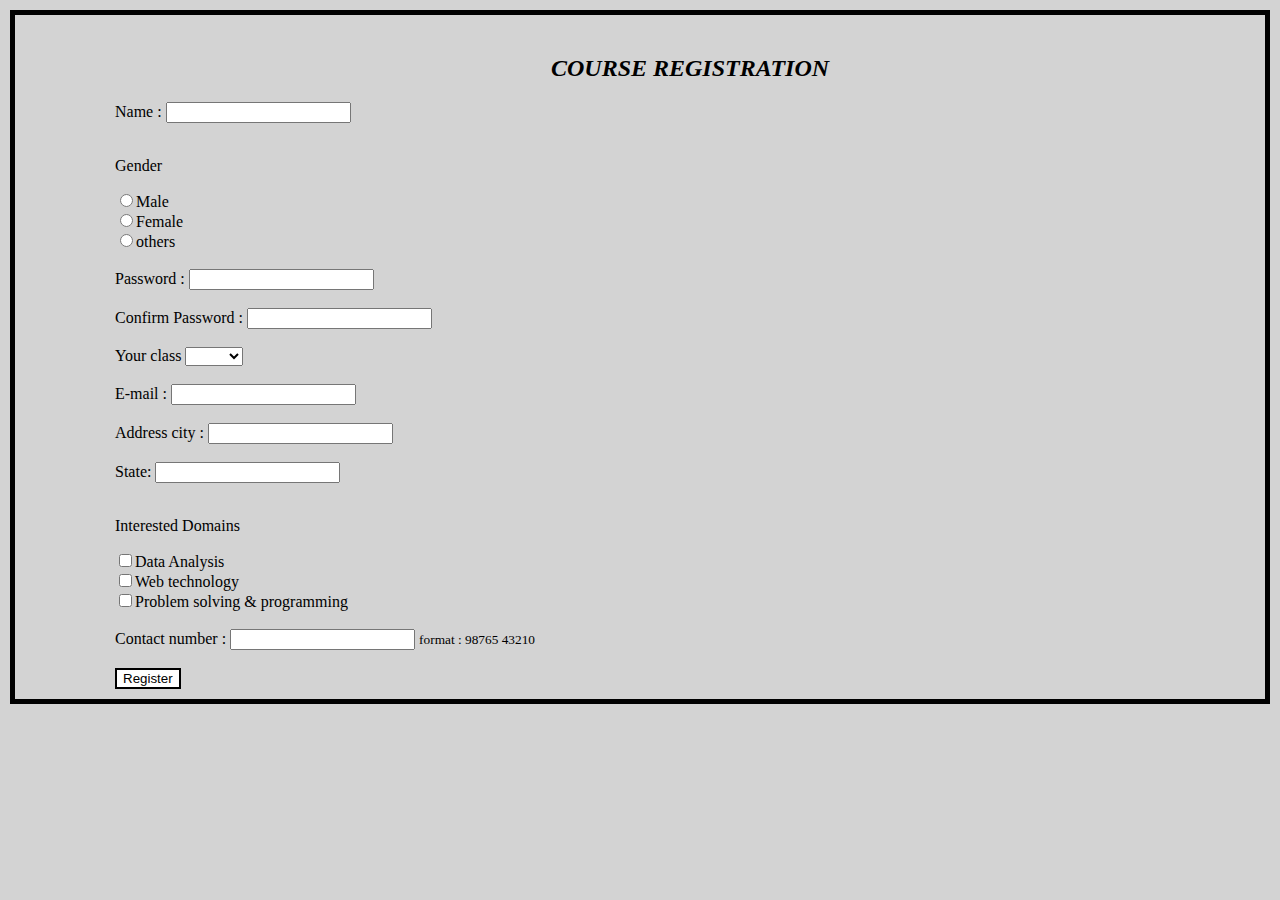
<file: index.html>
<!DOCTYPE html>
<html lang="en">
<head>
    <title>form validation</title>
    <script>
    function validation()
     {
    var x=document.myform.name.value;
    if(x=="")
    {
        alert("Name should not be empty");
        return false;
    }
    if(!isNaN(x))
    {
        alert("please enter valid username");
        document.myform.name.select();
        return false;
    }
    if(x.length<5 || x.length >20)
        {
            alert("please enter username with 5 to 20 letters");
            return false;
        }
       
    var rb=document.myform.gender.value;
    var status=0;
    for(var i=0;i<rb.length;i++)
    {
        if(rb[i].checked=true)
        {
            status=1;
        }
    } 
    if(status==0)
    {
        alert("select the gender");
        return false;
    }
    var pass= document.myform.pswrd.value;
    var cnfmwrd=document.myform.cfmwrd.value;
    if(pass=="")
    {
        alert("set your password")
        return false;
    }
    if(cnfmwrd=="")
    {
        alert("confirm the password")
        return false;
    }
    if(pass!=cnfmwrd)
    {
        alert("Verify the password")
        return false;
    }
    var select=document.myform.class;
    if(select.selectedIndex < 1) {
          alert("Select your class");
          return false;
        }
    var email=document.myform.email.value;
    if(email == "") {
          alert("Please enter a valid e-mail address.");
          return false;
        }
        if(email.indexOf("@", 0) < 0) {
          alert("Please enter a valid e-mail address.");
          return false;
        }
     var y=document.myform.city.value;
    if(y=="")
    {
        alert("city should not be empty");
        return false;
    }
    var z=document.myform.state.value;
    if(z=="")
    {
        alert("Mention your state");
        return false;
    }
    if((myform.interest[0].checked==0)&&(myform.interest[1].checked==0)&&(myform.interest[2].checked==0))
    {
        alert("Please select any of the course to register")
        return false;
    }
        
    
    var contact=document.myform.number.value;
    if(contact=="")
    {
        alert("Enter your phone number")
        return false;
    }
    return true;
}

    </script>
    <link rel="stylesheet" href="./style.css">
</head>
<body class="body">
    <h2 class="h3">COURSE REGISTRATION</h2>
    <form action="./register.html" name="myform"  onsubmit="return validation()" >
    Name : <input type="text" name="name">
    <br>
    <br>
    <p>Gender</p>
    <input type="radio" name="gender" value="m">Male
    <br>
    <input type="radio" name="gender" value="f">Female
    <br>
    <input type="radio" name="gender" value="o">others
    <br>
    <br>
    Password : <input type="password" name="pswrd"  pattern="(?=.*\d)(?=.*[a-z])(?=.*[A-Z]).{8,}" title="Must contain at least one number and one uppercase and lowercase letter, and at least 8 or more characters">
    <br>
    <br>
    Confirm Password : <input type="password" name="cfmwrd">
    <br>
    <br>
    <label>Your class</label>
        <select type="text" name="class">
          <option></option>
          <option>AI-DS</option>
          <option>AI-ML</option>
        </select>
    <br>
    <br>
    E-mail : <input type="email" name="email">
    <br>
    <br>
    Address
    city : <input type="text" name="city">
    <br>
    <br>
    State: <input type="text" name="state">
    <br>
    <br>
    <p>Interested Domains</p>
    <input type="checkbox" name="interest" value="da">Data Analysis
    <br>
    <input type="checkbox" name="interest" value="wt">Web technology
     <br>
     <input type="checkbox" name="interest" value="psp">Problem solving & programming
     <br>
     <br>
     Contact number : <input type="tel" name="number" pattern="[0-9]{5} [0-9]{5}">
     <small>format : 98765 43210</small>
     <br>
     <br>
    <button type="submit" class="button">Register</button>
</form>
</body>
</html>
</file>
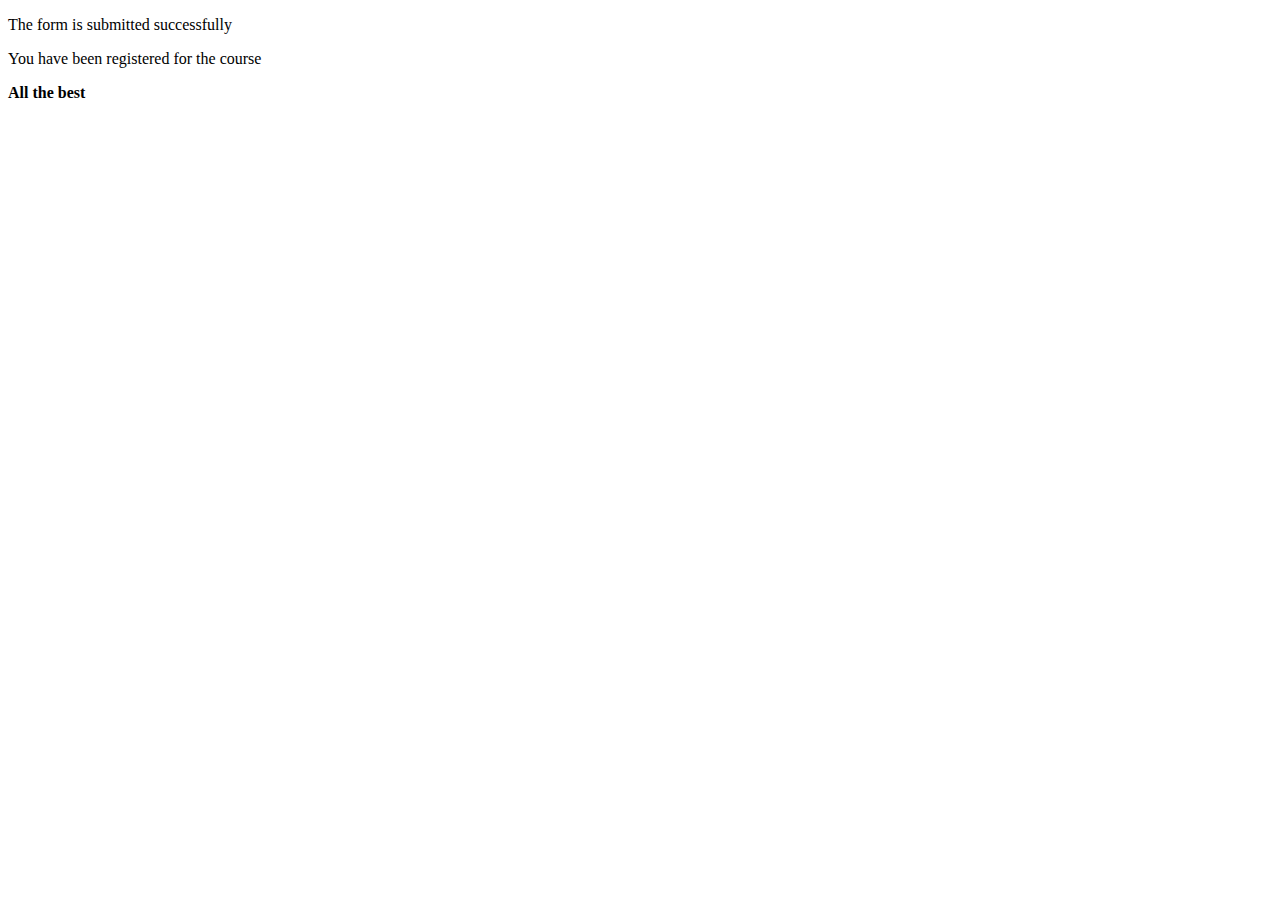
<file: register.html>
<!DOCTYPE html>
<html lang="en">
<head>
    <meta charset="UTF-8">
    <meta http-equiv="X-UA-Compatible" content="IE=edge">
    <meta name="viewport" content="width=device-width, initial-scale=1.0">
    <title>ok</title>
</head>
<body>
    <p>The form is submitted successfully</p>
    <p>You have been registered for the course</p>

    <b>All the best</b>
</body>
</html>
</file>
<file: style.css>
.body{
    background-color: lightgray;
    padding-top:20px;
    padding-left: 100px;
    margin:10px;
    padding-bottom: 10px;
    border: 5px solid black;
    font-family: 'Times New Roman', Times, serif;
    font-size: 16px;
    
}
.h3{
   text-align: center;
   font-style: italic;
}

.button
{
   background-color: white;
   border: 2px solid black;
   
}
</file>
